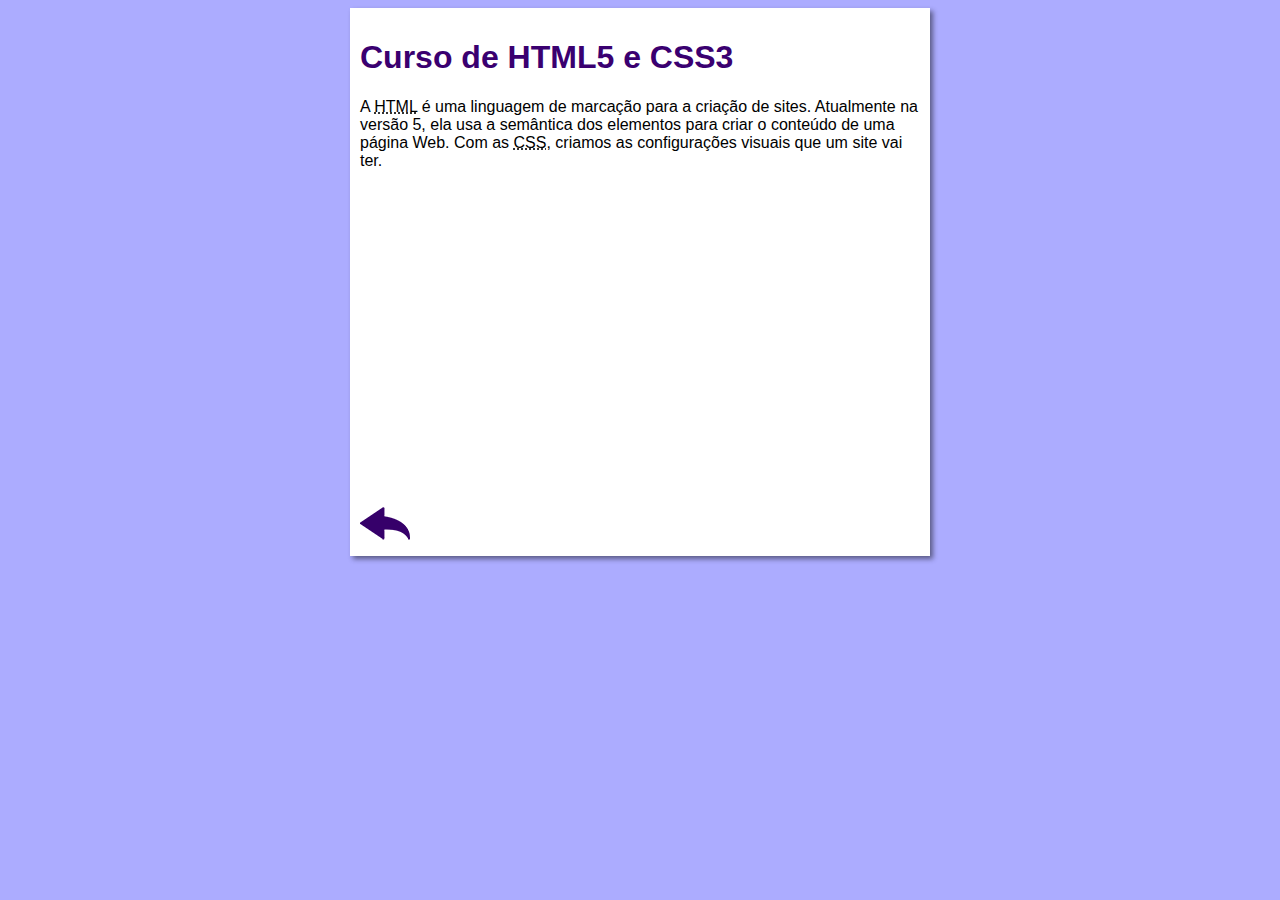
<file: cursoHTML.html>
<!DOCTYPE html>
<html lang="pt-br">
<head>
    <meta charset="UTF-8">
    <meta name="viewport" content="width=device-width, initial-scale=1.0">
    <title>Curso de HTML</title>
    <link rel="stylesheet" href="styles/style.css">
</head>
<body>
    <main>
        <header>
            <h1>Curso de HTML5 e CSS3</h1>
        </header>
        <article>
            <p>A <abbr title="HyperText Marckup Language">HTML</abbr> é uma linguagem de marcação para a criação de sites. Atualmente na versão 5, ela usa a semântica dos elementos para criar o conteúdo de uma página Web. Com as <abbr title="Cascading Style Sheets">CSS</abbr>, criamos as configurações visuais que um site vai ter.</p>
            <iframe width="560" height="315" src="https://www.youtube.com/embed/riSVzwlSnhw" frameborder="0" allow="accelerometer; autoplay; encrypted-media; gyroscope; picture-in-picture" allowfullscreen></iframe>
            <a href="index.html"><img src="images/btn-back.png" alt="Voltar"></a>
        </article>
    </main>
</body>
</html>
</file>
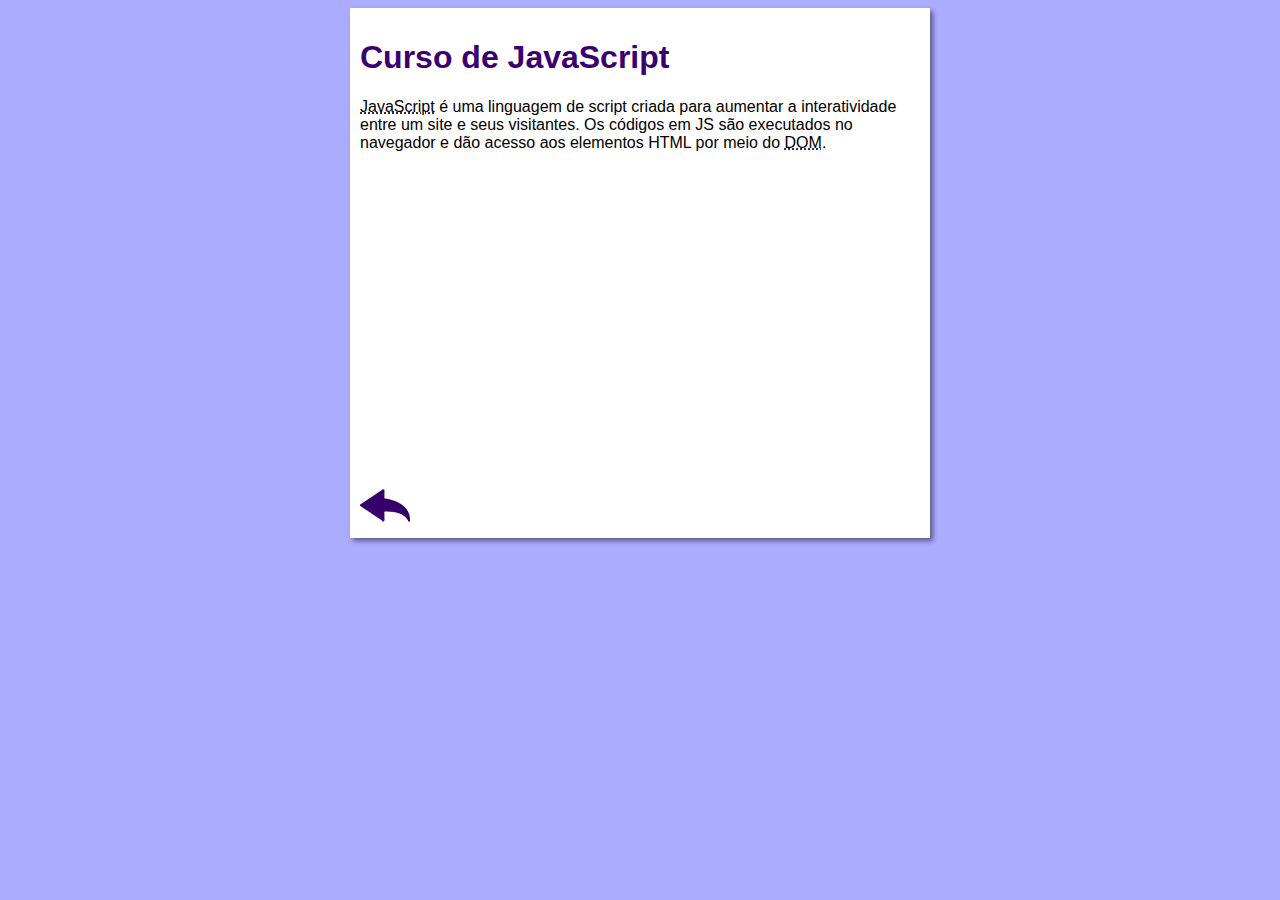
<file: cursoJS.html>
<!DOCTYPE html>
<html lang="pt-br">
<head>
    <meta charset="UTF-8">
    <meta name="viewport" content="width=device-width, initial-scale=1.0">
    <title>Curso de HTML</title>
    <link rel="stylesheet" href="styles/style.css">
</head>
<body>
    <main>
        <header>
            <h1>Curso de JavaScript</h1>
        </header>
        <article>
            <p><abbr title="JavaScript">JavaScript</abbr> é uma linguagem de script criada para aumentar a interatividade entre um site e seus visitantes. Os códigos em JS são executados no navegador e dão acesso aos elementos HTML por meio do <abbr title="Document Object Model">DOM</abbr>.</p>
            <iframe width="560" height="315" src="https://www.youtube.com/embed/BXqUH86F-kA" frameborder="0" allow="accelerometer; autoplay; encrypted-media; gyroscope; picture-in-picture" allowfullscreen></iframe>
            <a href="index.html"><img src="images/btn-back.png" alt="Voltar"></a>
        </article>
    </main>
</body>
</html>
</file>
<file: styles/style.css>
*{
    font-family: Arial, Helvetica, sans-serif;
    font-size: 16px;
}

body{
    background-color: #acacff;
}

main{
    background-color: white;
    width: 560px;
    margin: auto;
    padding: 10px;
    box-shadow: 3px 3px 5px rgba(0, 0, 0, 0.473);
}

h1 {
    font-size: 2em;
    color: rgb(58, 0, 112)
}

h2 {
    font-size: 1.5em;
    color: rgb(58, 0, 112);
}

img.lado {
    float: right;
}

a {
    text-decoration: none;
    font-weight: bold;
    color: rgb(58, 0, 112);
}

a:hover {
    text-decoration: underline;
    color: rgb(26, 26, 255);
}
</file>
